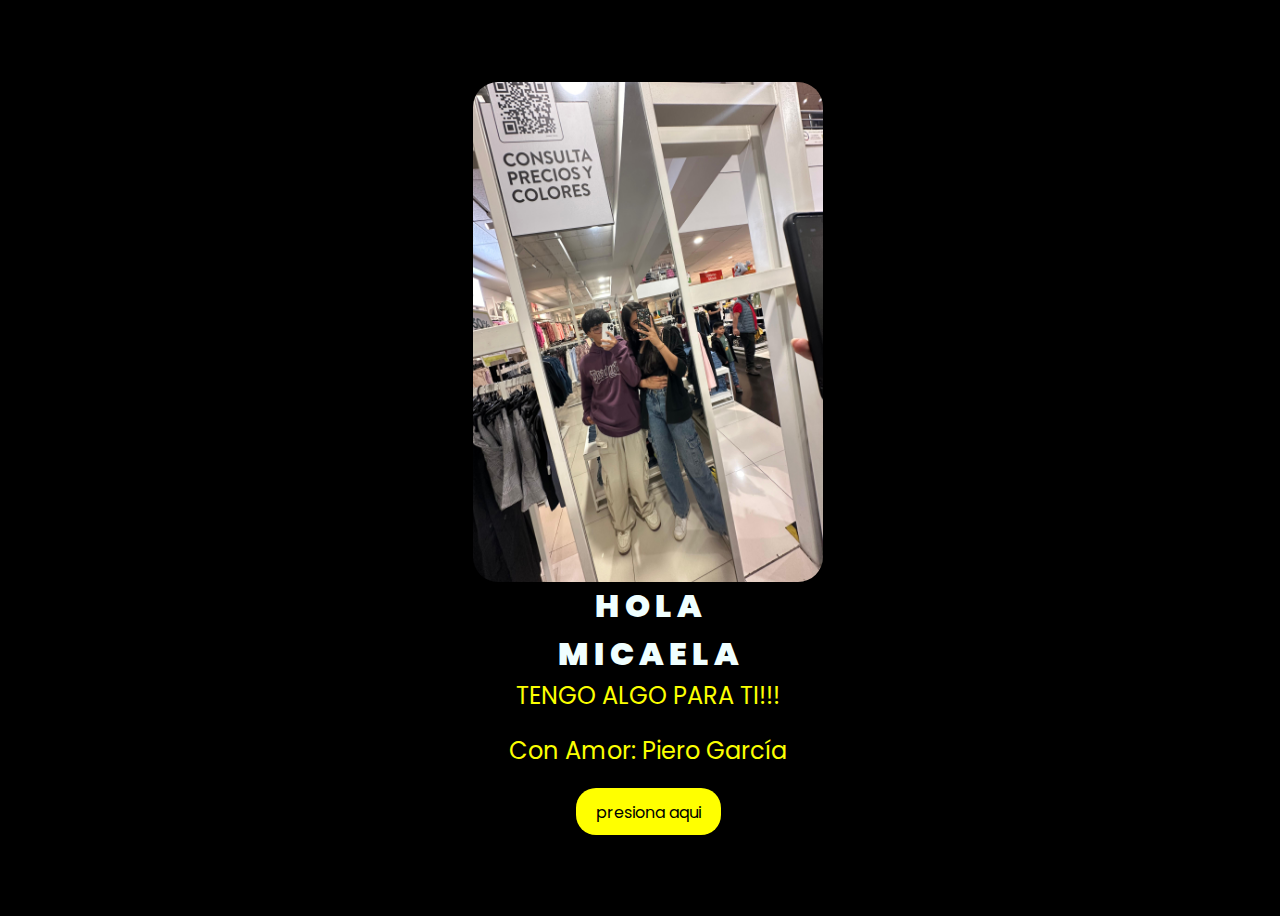
<file: index.html>
<!DOCTYPE html>
<html lang="en">
<head>
    <meta charset="UTF-8">
    <meta http-equiv="X-UA-Compatible" content="IE=edge">
    <meta name="viewport" content="width=device-width, initial-scale=1.0">
    <link rel="stylesheet" href="css/style.css">
    <link rel="icon" href="img/flowers.png" type="image/x-icon">
    <title>Para una Chica Especial</title>
    <title>MICAELA</title>
    <link rel="stylesheet" href="Style.css">
</head>
<body>
    <img src="luv.jpeg" class="img-01">

    <div class="greetings">

        <span>H</span>
        <span>O</span>
        <span>L</span>
        <span>A</span>
    </div>
    <div class="greetings">
        <span>M</span>
        <span>I</span>
        <span>C</span>
        <span>A</span>
        <span>E</span>
        <span>L</span>
        <span>A</span>
    </div>
    <div class="description">
        <span>TENGO ALGO PARA TI!!!</span>
    </div>
    <div class="description">
        <span>Con Amor: Piero García</span>
    </div>
    <div class="button">
        <button>
            <a href="FLORES.html">presiona aqui</a>
        </button>
        
    </div>



</body>
</html>
</file>
<file: css/style.css>
@import url('https://fonts.googleapis.com/css2?family=Poppins:ital,wght@0,500;1,900&display=swap');
*{
    font-family: 'Poppins',cursive;
}
body{
    color: azure;
    width: 100%;
    height: 100vh;
    display: flex;
    flex-direction: column;
    align-items: center;
    justify-content: center;
    background-color: black;
}
.greetings{
    font-size: 2rem;
    font-weight: 900;
}
.greetings > span{
    animation: glow 2.5s ease-in-out infinite;
}
@keyframes glow{
    0%, 100%{
        color: #fff;
        text-shadow: 0 0 12px #fbff00, 0 0 50px #fbff00, 0 0 100px #fbff00;
    }
    10%, 90%{
        color: #696565;
        text-shadow: none;
    }
}
.greetings > span:nth-child(2){
    animation-delay: .2s ;
}
.greetings > span:nth-child(3){
    animation-delay: .4s ;
}
.greetings > span:nth-child(4){
    animation-delay: .6s;
}
.greetings > span:nth-child(5){
    animation-delay: .8s;
}

.description{
    font-size: 1.5rem;
    margin-bottom: 20px;
}

.button a{
    text-decoration: none;
    font-size: 1rem;
    color: #111;
}

@media screen and (max-width:574px){
    .greetings{
        display: block;
        font-size: 3rem;
        font-weight: 500;
        text-align: center;
    }
    .description{
        font-size: 1rem;
    }
    
    .button a{
        font-size: .5rem;
    }
}

.description{
    color: #fbff00;
}

/* Estilo para el botón */
.button button {
    background-color: yellow; /* Fondo amarillo */
    border: none; /* Sin bordes */
    padding: 10px 20px; /* Ajusta el relleno según tu preferencia */
    font-size: 18px; /* Tamaño de fuente */
    cursor: pointer;
    position: relative; /* Necesario para el resplandor */
    border-radius: 20px; /* Esquinas redondeadas */
    transition: background-color 0.3s ease-in-out; /* Transición suave para el color de fondo */
  }
  
  /* Estilo para el enlace dentro del botón */
  .button button a {
    text-decoration: none; /* Elimina el subrayado del enlace */
    color: inherit; /* Hereda el color del texto del botón */
  }
  
  /* Efecto de resplandor al pasar el cursor sobre el botón */
  .button button:hover {
    background-color: orange; /* Cambia el color de fondo al pasar el mouse a naranja */
    box-shadow: 0 0 10px yellow, 0 0 20px yellow, 0 0 30px yellow; /* Efecto de resplandor amarillo */
  }
</file>
<file: Style.css>
.img-01 {
    width: 350px;
    height: 500px;
    border-radius: 25px;
}
</file>
